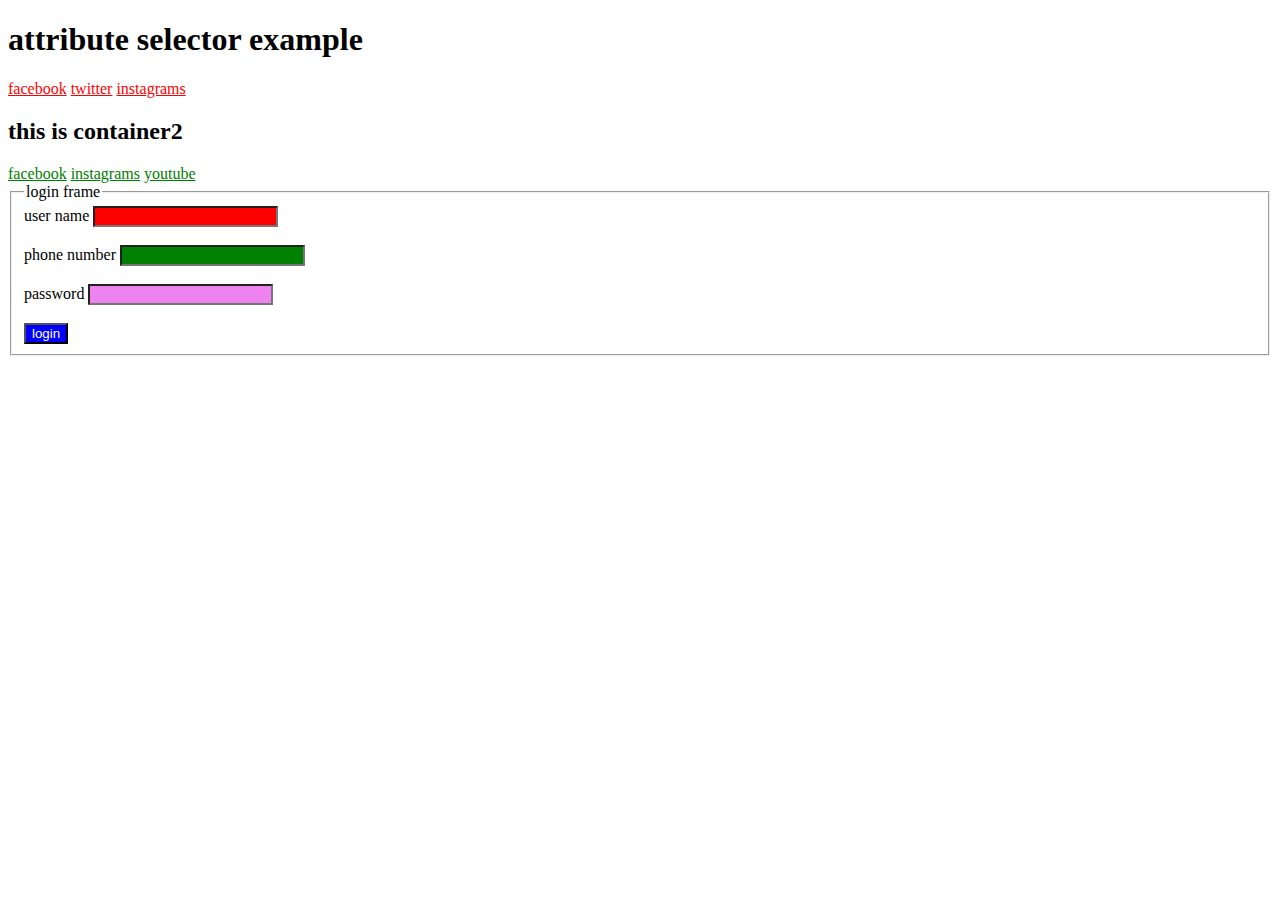
<file: 2-selectors.html>
<!DOCTYPE html>
<html lang="en">
<head>
    <meta charset="UTF-8">
    <meta name="viewport" content="width=device-width, initial-scale=1.0">
    <title>Attribute selectors</title>
    <link rel="stylesheet" href="./2-selectors.css">
</head>
<body>
    <div class="container">
        <h1>attribute selector example</h1>
        <a href="">facebook</a>
        <a href="">twitter</a>
        <a href="">instagrams</a>
    </div>
    <div class="container2">
        <h2>this is container2</h2>
        <a href="" target="_blank">facebook</a>
        <a href="" target="_blank">instagrams</a>
        <a href="" target="_blank">youtube</a>
    </div>

    <div class="container3">
        <form action="">
            <fieldset>
            
                <legend>login frame</legend>
                <label for="un">user name</label>
                <input type="text" name="username" id="un" ><br><br>
                <label for="phno">phone number</label>
                <input type="tel" name="phno" id="phno" ><br><br>
                <label for="pass">password</label>
                <input type="password" name="pass" id="pass"><br><br>
                <input type="submit" value="login">
                </fieldset>
            
        </form>

    </div>
    
</body>
</html>
</file>
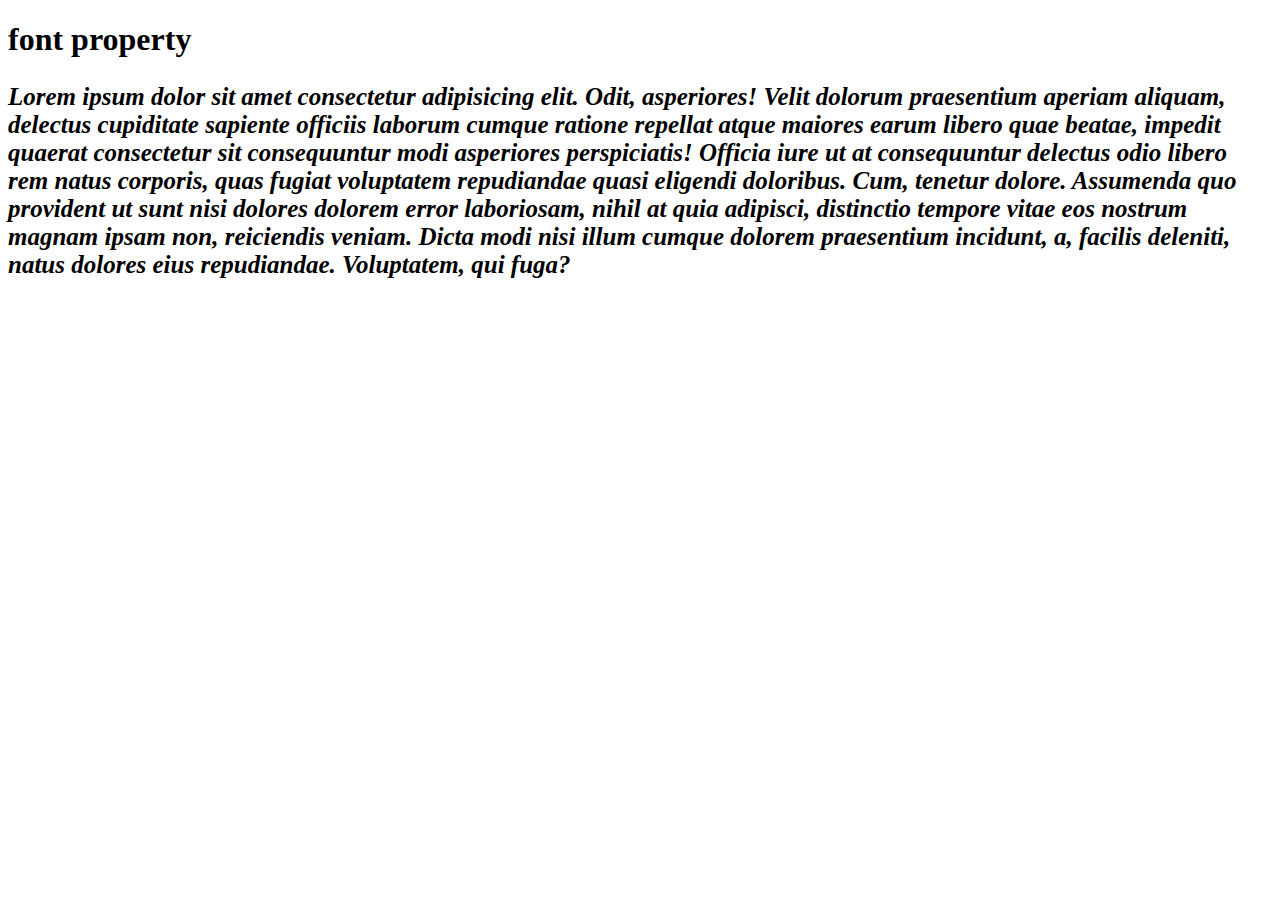
<file: 3_font.html>
<!DOCTYPE html>
<html lang="en">
<head>
    <meta charset="UTF-8">
    <meta name="viewport" content="width=device-width, initial-scale=1.0">
    <title>font property</title>
    <link rel="stylesheet" href="./font.css">
</head>
<body>
    <h1>font property</h1>
    <p id="p1">Lorem ipsum dolor sit amet consectetur adipisicing elit. Odit, asperiores! Velit dolorum praesentium aperiam aliquam, delectus cupiditate sapiente officiis laborum cumque ratione repellat atque maiores earum libero quae beatae, impedit quaerat consectetur sit consequuntur modi asperiores perspiciatis! Officia iure ut at consequuntur delectus odio libero rem natus corporis, quas fugiat voluptatem repudiandae quasi eligendi doloribus. Cum, tenetur dolore. Assumenda quo provident ut sunt nisi dolores dolorem error laboriosam, nihil at quia adipisci, distinctio tempore vitae eos nostrum magnam ipsam non, reiciendis veniam. Dicta modi nisi illum cumque dolorem praesentium incidunt, a, facilis deleniti, natus dolores eius repudiandae. Voluptatem, qui fuga?</p>
    
</body>
</html>
</file>
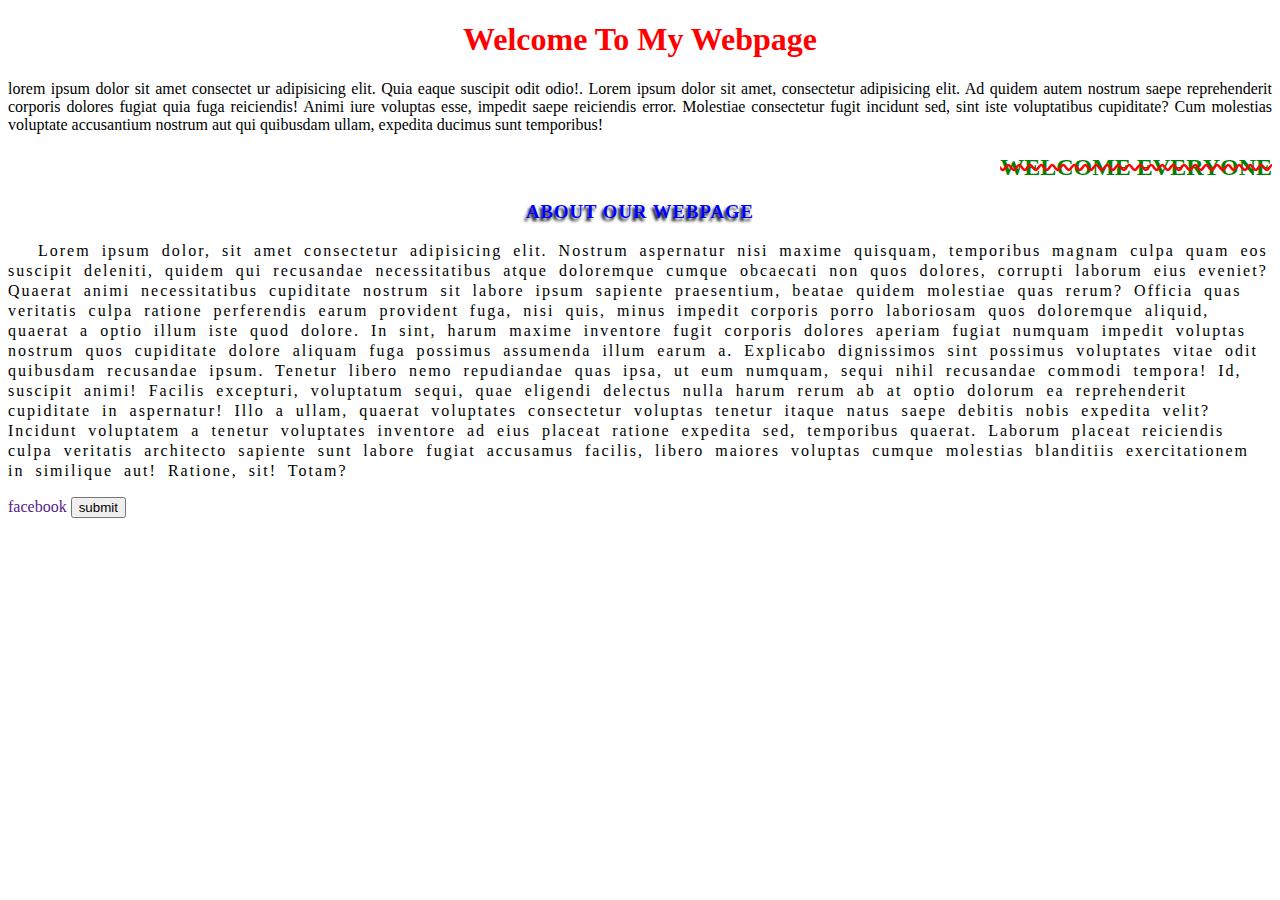
<file: 4_textproperty.html>
<!DOCTYPE html>
<html lang="en">
<head>
    <meta charset="UTF-8">
    <meta name="viewport" content="width=device-width, initial-scale=1.0">
    <title>Textproperty</title>
    <link rel="stylesheet" href="./4_property.css">
</head>
<body>
    <header>
        <h1>welcome to my webpage</h1>
        <p>
        lorem ipsum dolor sit amet consectet ur adipisicing elit. Quia eaque suscipit odit odio!. Lorem ipsum dolor sit amet, consectetur adipisicing elit. Ad quidem autem nostrum saepe reprehenderit corporis dolores fugiat quia fuga reiciendis! Animi iure voluptas esse, impedit saepe reiciendis error. Molestiae consectetur fugit incidunt sed, sint iste voluptatibus cupiditate? Cum molestias voluptate accusantium nostrum aut qui quibusdam ullam, expedita ducimus sunt temporibus!

        </p>
    </header>
    <main>
        <h2>welcome everyone</h2>

        <h3>About our webpage</h3>
        <p>Lorem ipsum dolor, sit amet consectetur adipisicing elit. Nostrum aspernatur nisi maxime quisquam, temporibus magnam culpa quam eos suscipit deleniti, quidem qui recusandae necessitatibus atque doloremque cumque obcaecati non quos dolores, corrupti laborum eius eveniet? Quaerat animi necessitatibus cupiditate nostrum sit labore ipsum sapiente praesentium, beatae quidem molestiae quas rerum? Officia quas veritatis culpa ratione perferendis earum provident fuga, nisi quis, minus impedit corporis porro laboriosam quos doloremque aliquid, quaerat a optio illum iste quod dolore. In sint, harum maxime inventore fugit corporis dolores aperiam fugiat numquam impedit voluptas nostrum quos cupiditate dolore aliquam fuga possimus assumenda illum earum a. Explicabo dignissimos sint possimus voluptates vitae odit quibusdam recusandae ipsum. Tenetur libero nemo repudiandae quas ipsa, ut eum numquam, sequi nihil recusandae commodi tempora! Id, suscipit animi! Facilis excepturi, voluptatum sequi, quae eligendi delectus nulla harum rerum ab at optio dolorum ea reprehenderit cupiditate in aspernatur! Illo a ullam, quaerat voluptates consectetur voluptas tenetur itaque natus saepe debitis nobis expedita velit? Incidunt voluptatem a tenetur voluptates inventore ad eius placeat ratione expedita sed, temporibus quaerat. Laborum placeat reiciendis culpa veritatis architecto sapiente sunt labore fugiat accusamus facilis, libero maiores voluptas cumque molestias blanditiis exercitationem in similique aut! Ratione, sit! Totam?</p>

        <a href="">facebook</a>
        <button>submit</button>
    </main>
    
</body>
</html>
</file>
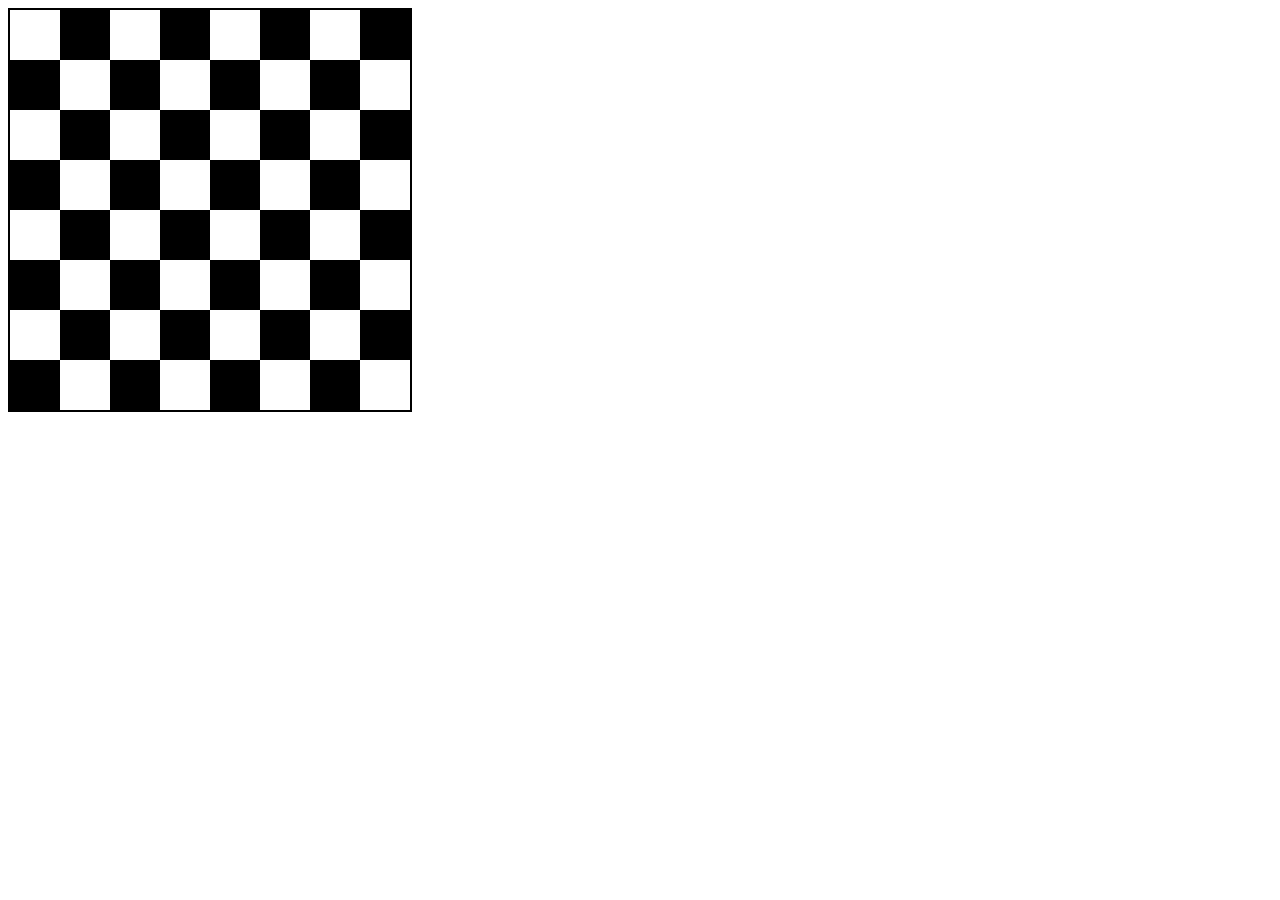
<file: 5_units.html>
<!DOCTYPE html>
<html lang="en">
<head>
    <meta charset="UTF-8">
    <meta name="viewport" content="width=device-width, initial-scale=1.0">
    <title>Chess Board</title>
    <link rel="stylesheet" href="./5_units.css">
</head>
<body>
    <div class="chess">
        <div class="row1">
            <div class="white"></div>
            <div class="black"></div>
            <div class="white"></div>
            <div class="black"></div>
            <div class="white"></div>
            <div class="black"></div>
            <div class="white"></div>
            <div class="black"></div>
         </div>
         <div class="row2">
            <div class="black"></div>
            <div class="white"></div>
            <div class="black"></div>
            <div class="white"></div>
            <div class="black"></div>
            <div class="white"></div>
            <div class="black"></div>
            <div class="white"></div>
         </div>
         <div class="row1">
            <div class="white"></div>
            <div class="black"></div>
            <div class="white"></div>
            <div class="black"></div>
            <div class="white"></div>
            <div class="black"></div>
            <div class="white"></div>
            <div class="black"></div>
         </div>
         <div class="row2">
            <div class="black"></div>
            <div class="white"></div>
            <div class="black"></div>
            <div class="white"></div>
            <div class="black"></div>
            <div class="white"></div>
            <div class="black"></div>
            <div class="white"></div>
         </div>
         <div class="row1">
            <div class="white"></div>
            <div class="black"></div>
            <div class="white"></div>
            <div class="black"></div>
            <div class="white"></div>
            <div class="black"></div>
            <div class="white"></div>
            <div class="black"></div>
         </div>
         <div class="row2">
            <div class="black"></div>
            <div class="white"></div>
            <div class="black"></div>
            <div class="white"></div>
            <div class="black"></div>
            <div class="white"></div>
            <div class="black"></div>
            <div class="white"></div>
         </div>
         <div class="row1">
            <div class="white"></div>
            <div class="black"></div>
            <div class="white"></div>
            <div class="black"></div>
            <div class="white"></div>
            <div class="black"></div>
            <div class="white"></div>
            <div class="black"></div>
         </div>
         <div class="row2">
            <div class="black"></div>
            <div class="white"></div>
            <div class="black"></div>
            <div class="white"></div>
            <div class="black"></div>
            <div class="white"></div>
            <div class="black"></div>
            <div class="white"></div>
         </div>
    </div>
</body>
</html>
</file>
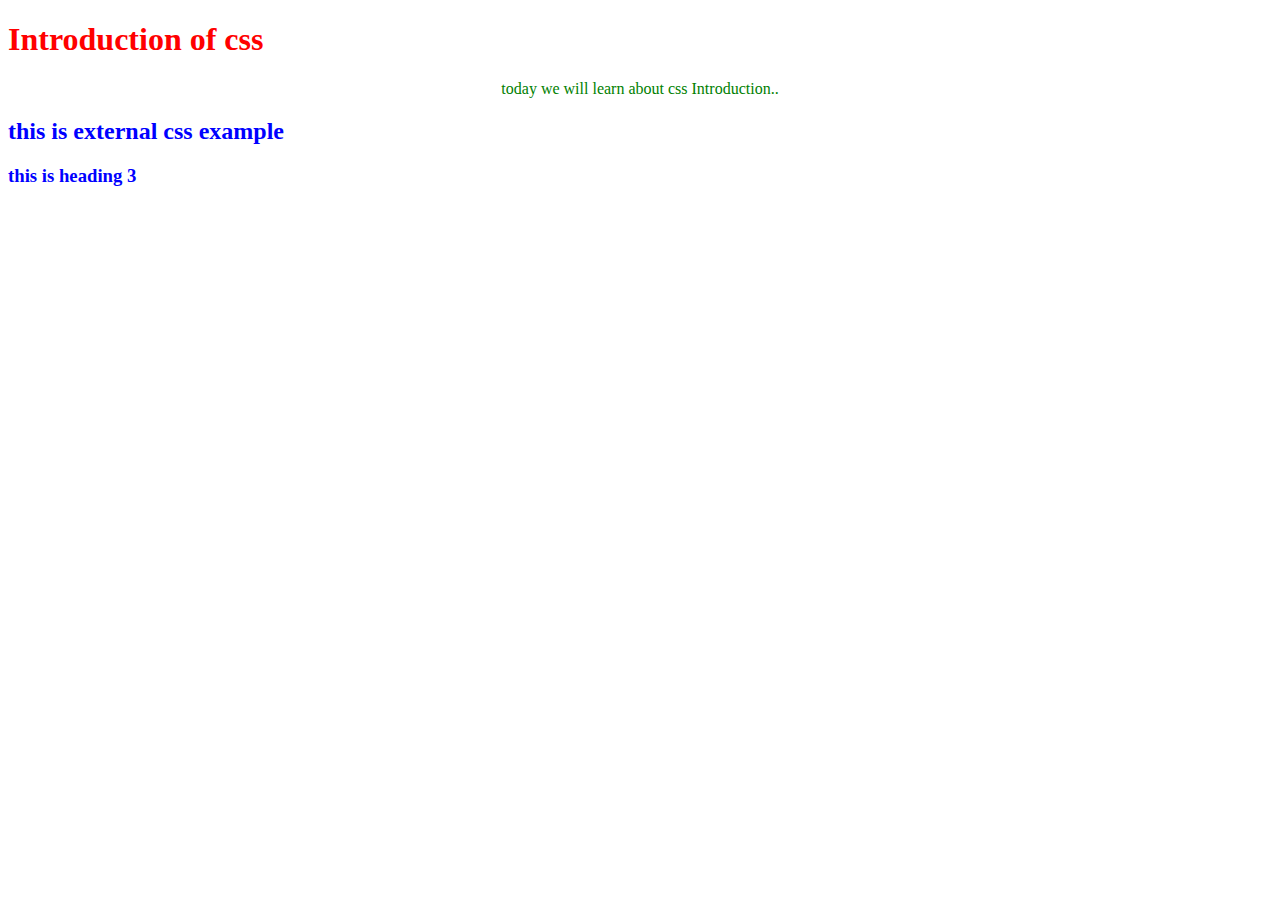
<file: exam1.html>
<!DOCTYPE html>
<html lang="en">
<head>
    <meta charset="UTF-8">
    <meta name="viewport" content="width=device-width, initial-scale=1.0">
    <title>Introduction of css</title>
    <link rel="stylesheet" href="./exam1.css">

    <style>
        p{
            color:green;
          
          text-align: center;
        }

        h3{
            color:blue;
        }
    </style>
</head>
<body>
    <h1 style="color:red" >Introduction of css</h1>
    <p>today we will learn about css Introduction..</p>
    <h2>this is external css example</h2>
    <h3> this is heading 3</h3>
    
</body>
</html>
</file>
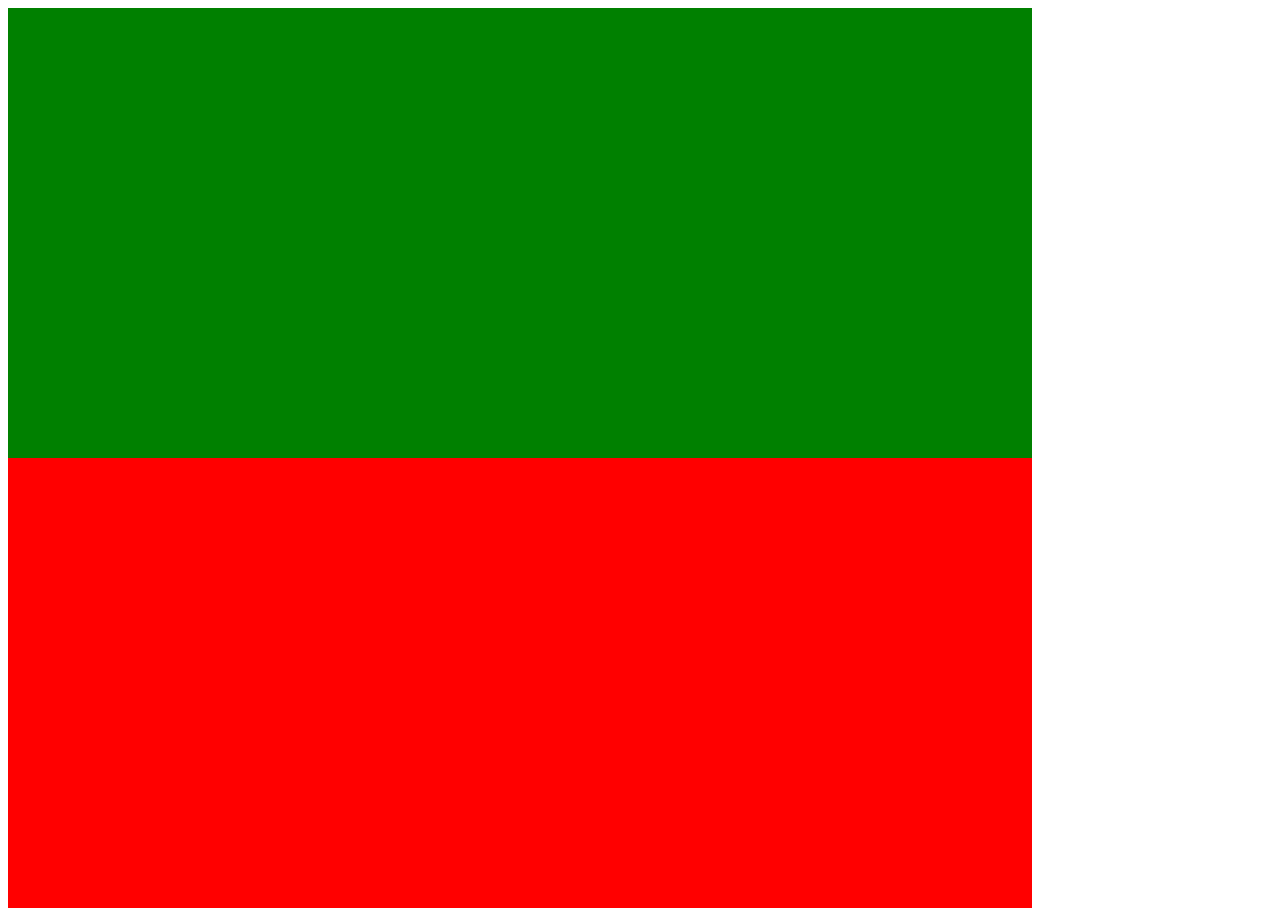
<file: relative.html>
<!DOCTYPE html>
<html lang="en">
<head>
    <meta charset="UTF-8">
    <meta name="viewport" content="width=device-width, initial-scale=1.0">
    <title>Relative units</title>
    <link rel="stylesheet" href="./relative.css">
</head>
<body>
    <div class="outer">
        <div class="inner"></div>
    </div>
    
</body>
</html>
</file>
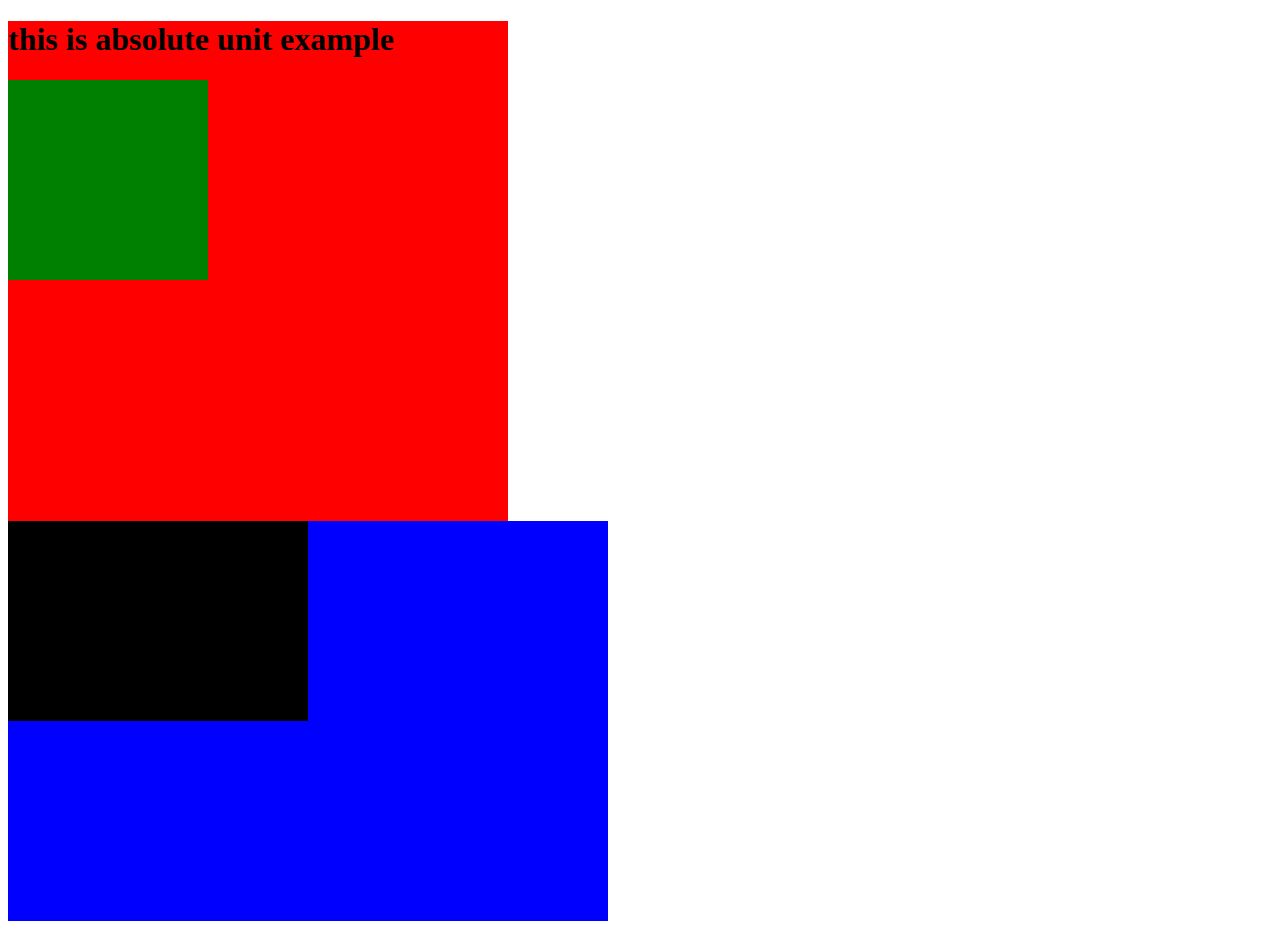
<file: unit.html>
<!DOCTYPE html>
<html lang="en">
<head>
    <meta charset="UTF-8">
    <meta name="viewport" content="width=device-width, initial-scale=1.0">
    <title>units</title>
    <link rel="stylesheet" href="./unit.css">
</head>
<body>
    <div class="header">
        <h1>this is absolute unit example</h1>
        <div class="aside">

        </div>
    </div>
    <div class="container">
        <div class="box"></div>
    </div>

    
</body>
</html>
</file>
<file: 2-selectors.css>
a[href]
{
    color:red;
}

a[target="_blank"]{
    color: green;

}
input[type="text"]
{
    background-color: red;
}
input[type="tel"]
{
    background-color: green;
}
input[type="password"]
{
    background-color: violet;
}
input[type="submit"]
{
    background-color: blue;
    color: white;
}
</file>
<file: font.css>
*{
    font-family: "Edu AU VIC WA NT Pre",cursive;
}

#p1{
    font-size: 25px; 
      font-weight: bold; 
     font-style :italic;
    
}
</file>
<file: 4_property.css>
header > h1{
    color:red;
    text-transform: capitalize;
    /* text-transform:uppercase;
    text-transform:lowercase */
    text-align:center;
}
header > p{
    text-align: justify;
    /* text-align:start;
    text-align:end; */
}

main > h2{
    color:green;
    text-transform: uppercase;
    text-align: right;

    text-decoration: line-through;
    text-decoration-color:red;
    text-decoration-style:wavy;
}

main > a{
    text-decoration: none;
}

main > p{
    text-indent: 30px;
    letter-spacing: 2px;
    word-spacing: 5px;
    line-height: 20px;

}
main > h3{
    text-align: center;
    text-transform: uppercase;
    letter-spacing: 1px;
    color: blue;

    text-shadow: -2px 3px 3px black;
}
</file>
<file: 5_units.css>
.chess{
    height: 400px;
    width: 400px;
    border: 2px solid black;

}
.white{
    height: 50px;
    width: 50px;
    background-color: white;
}
.black{
    height: 50px;
    width: 50px;
    background-color: black;
}

.row1{
    display: flex;
}
.row2{
    display: flex;
}
</file>
<file: exam1.css>
h2{
    color:blue;
}
</file>
<file: relative.css>
.outer{
    background-color: red;
    height: 100vh;
    width: 80vw;
}

.outer>.inner{
    height: 50vh;
    background-color: green;
}
</file>
<file: unit.css>
.header{
    background-color: red;
    height: 500px;
    width: 500px;
}
.header > .aside{
    height: 200px;
    width: 200px;
    background-color: green;
}

/* ! relative units */

.container{
    height: 400px;
    width: 600px;
    background-color: blue;
}

.container > .box{
    height: 50%;
    width: 50%;
    background-color: black;
}
</file>
